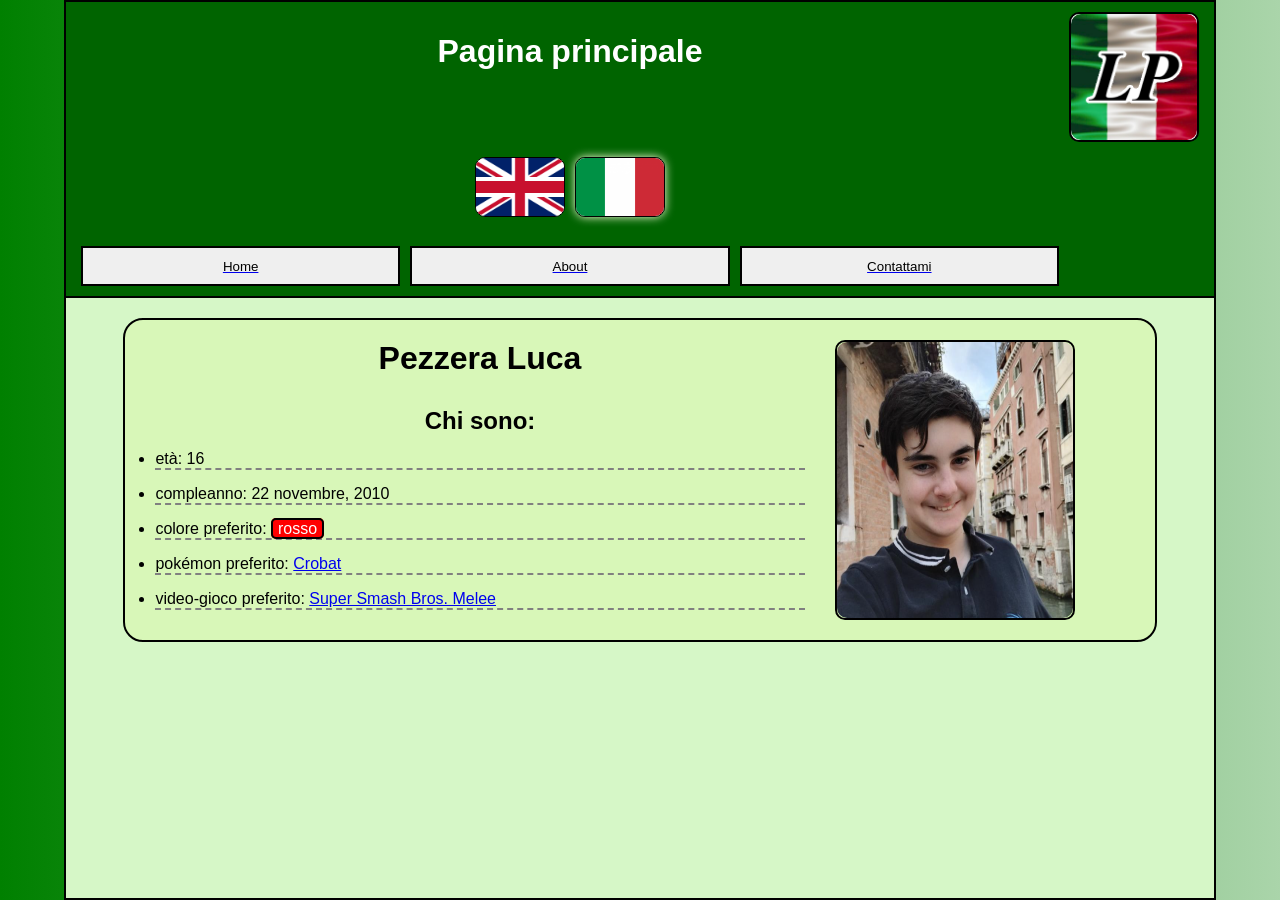
<file: index.html>
<!DOCTYPE html>
<html lang="it">
<head>
    <meta charset="UTF-8">
    <meta name="viewport" content="width=device-width, initial-scale=1.0">
    <title>Test Sito Web</title>
    <link rel="stylesheet" href="style.css">
    <link rel="icon" href="favicon.ico" type="image/x-icon" sizes="32x32">
    <meta property="og:title" content="Luca Pezzera - Sviluppatore e Gamer">
  
    <meta property="og:description" content="Sito web realizzato da Luca Pezzera, sviluppatore e appassionato di videogiochi. Scopri di più su di me, i miei progetti e come contattarmi!">
    
    <meta property="og:image" content="https://github.com/lucapezzera1-boop/DOCKER-TEST/blob/main/Assets/immagine-preview.jpg?raw=true">
    
    <meta property="og:type" content="website">
</head>
<body>
    <div class="contenitore">
        <div class="header">
            <h1 class="titolo">Pagina principale</h1>
            <a href="Snake/index.html" target="_blank"><div class="logo"><img src="Assets/logo.png" class="logoIMG" alt="Logo"></div></a>
            <div class="bottoniSezione">
                <a href="index.html"><button class="categoria">Home</button></a>
                <a href="abt-it.html"><button class="categoria">About</button></a>
                <a href="contact-it.html"><button class="categoria">Contattami</button></a>
            </div>
            <div class="LangSegtion">
                <a href="index-en.html"><button class="Lang"><img class="photo" src="Assets/UK.png" alt="en"></button></a>
                <a href="index.html"><button class="Lang" id="current"><img class="photo" src="Assets/Italy.png" alt="it"></button></a>
            </div>
        </div>
        <div class="main">
            <div class="box">
                <h1 class="nome">Pezzera Luca</h1>
                <ul>Chi sono:
                    <li id="anni">etá: 15</li>
                    <li>compleanno: 22 novembre, 2010</li>
                    <li>colore preferito: <mark style="background-color: red; color: white;">rosso</mark></li>
                    <li>pokémon preferito: <a href="abt-it.html#crobat">Crobat</a></li>
                    <li>video-gioco preferito: <a href="abt-it.html">Super Smash Bros. Melee</a></li>
                </ul>
                <div class="foto">
                    <img class="picture" src="Assets/image.png" alt="Io a Venezia a settembre del 2025">
                    <span class="overlay">Io a Venezia a settembre del 2025</span>
                </div>
        </div>
    </div>
    <script src="script.js"></script>
</body>
</html>
</file>
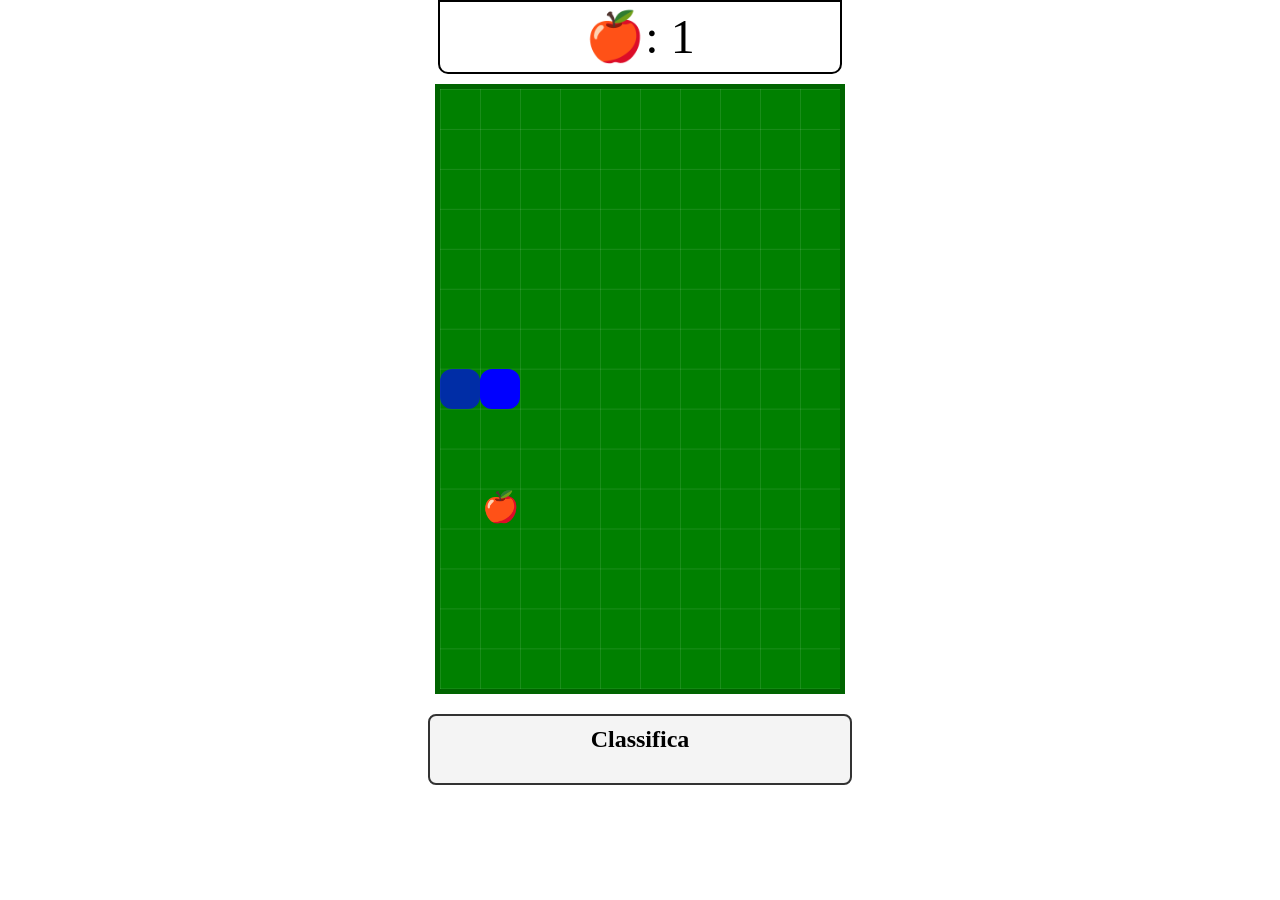
<file: Snake/index.html>
<!DOCTYPE html>
<html lang="it">
<head>
    <meta charset="UTF-8">
    <link rel="Stylesheet" href="style.css">
    <meta name="viewport" content="width=device-width, initial-scale=1.0, maximum-scale=1.0, user-scalable=no">
    <title>Test Luchino</title>
</head>
<body>
    
    <div class="controls-mobile">
        <button class="btn-joy up" onclick="changeDir('up')">▲</button>
        <div class="row-joy">
            <button class="btn-joy left" onclick="changeDir('left')">◀</button>
            <button class="btn-joy right" onclick="changeDir('right')">▶</button>
        </div>
        <button class="btn-joy down" onclick="changeDir('down')">▼</button>
    </div>
    
    <div class="punteggio"></div>
    <div class="map">
    </div>
    <div class="leaderboard">
        <h2>Classifica</h2>
        <ul id="highScoresList"></ul>
    </div>
    <script src="script.js"></script>
</body>
</html>
</file>
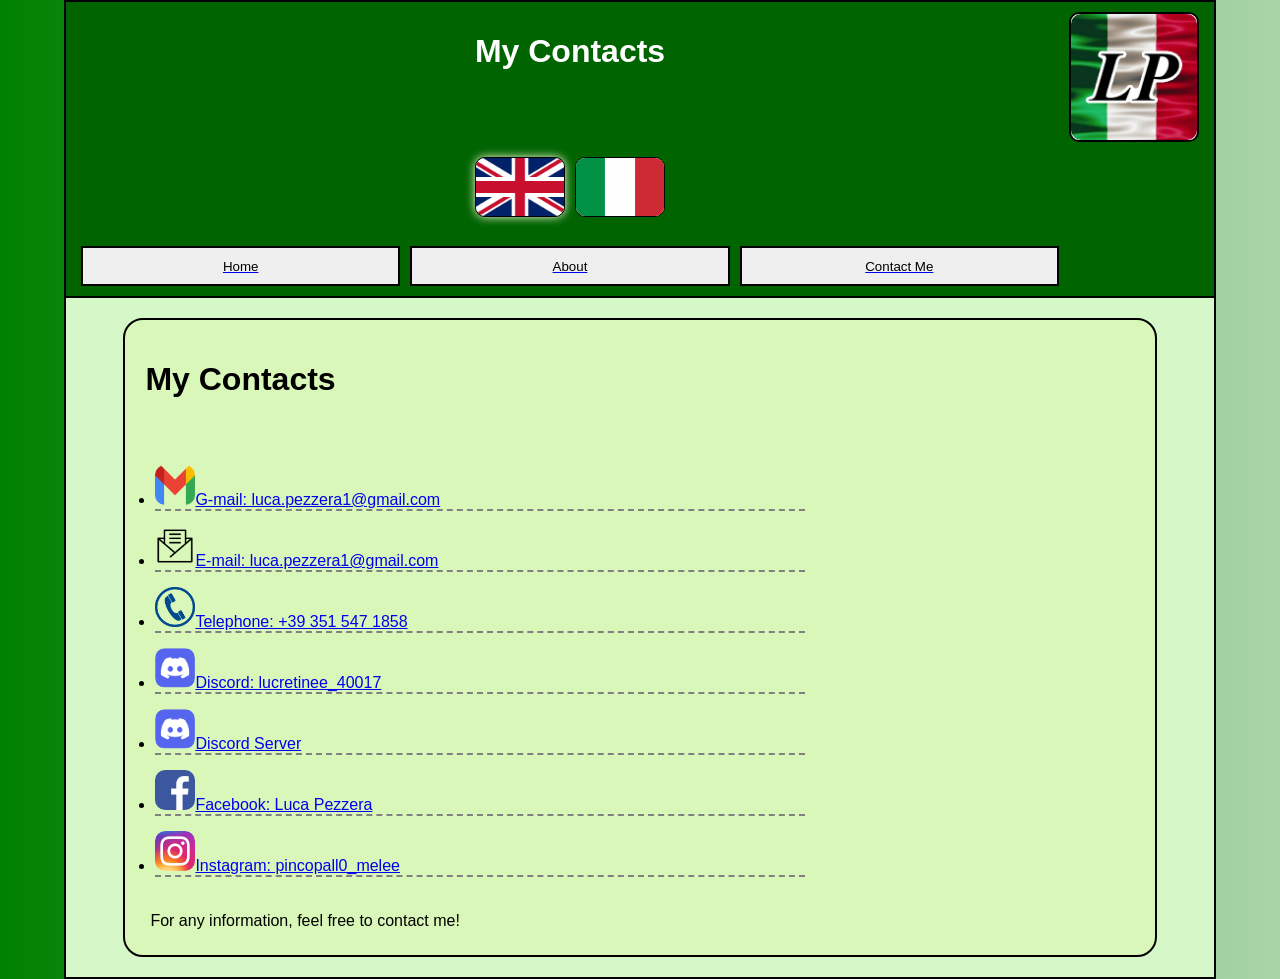
<file: contact-en.html>
<!DOCTYPE html>
<html lang="en">
<head>
    <meta charset="UTF-8">
    <meta name="viewport" content="width=device-width, initial-scale=1.0">
    <title>Test Sito Web</title>
    <link rel="stylesheet" href="style.css">
    <link rel="icon" href="favicon.ico" type="image/x-icon" sizes="32x32">
</head>
<body>
    <div class="contenitore">
        <div class="header">
            <h1 class="titolo">My Contacts</h1>
            <a href="Snake/index.html" target="_blank"><div class="logo"><img src="Assets/logo.png" class="logoIMG" alt="Logo"></div></a>
            <div class="bottoniSezione">
                <a href="index-en.html"><button class="categoria">Home</button></a>
                <a href="abt-en.html"><button class="categoria">About</button></a>
                <a href="contact-en.html"><button class="categoria">Contact Me</button></a>
            </div>
            <div class="LangSegtion">
                <a href="contact-en.html"><button class="Lang" id="current"><img class="photo" src="Assets/UK.png" alt="en"></button></a>
                <a href="contact-it.html"><button class="Lang"><img class="photo" src="Assets/Italy.png" alt="it"></button></a>
            </div>
        </div>
        <div class="main">
            <div class="box">
                <h1 class="contatto">My Contacts</h1>
                <p class="contatto">For any information, feel free to contact me!</p>
                <ul class="contatto">
                    <li class="contatto"><a href="https://contacts.google.com/person/110399655174646009044?hl=en&authuser=0"><img class="logoSocial" src="Assets/social/mail.webp" alt="Email">G-mail: luca.pezzera1@gmail.com</a></li>
                    <li class="contatto"><a href="mailto:luca.pezzera1@gmail.com"><img class="logoSocial" src="Assets/social/posta.png" alt="Email">E-mail: luca.pezzera1@gmail.com</a></li>
                    <li class="contatto"><a href="tel:+393515471858"><img class="logoSocial" src="Assets/social/telefono.png" alt="telefono">Telephone: +39 351 547 1858</a></li>
                    <li class="contatto"><a href="https://www.discord.com/users/1215351744549224463" target="_blank"><img class="logoSocial" src="Assets/social/discord.png" alt="Discord">Discord: lucretinee_40017</a></li>
                    <li class="contatto"><a href="https://discord.gg/n4PgEV9epy" target="_blank"><img class="logoSocial" src="Assets/social/discord.png" alt="Discord Server">Discord Server</a></li>
                    <li class="contatto"><a href="https://www.facebook.com/profile.php?id=61574686895271&locale=it_IT" target="_blank"><img class="logoSocial" src="Assets/social/facebook.png" alt="Facebook">Facebook: Luca Pezzera</a></li>
                    <li class="contatto"><a href="https://www.instagram.com/pincopall0_melee/" target="_blank"><img class="logoSocial" src="Assets/social/instagram.png" alt="Instagram">Instagram: pincopall0_melee</a></li>
                </ul>
            </div>
        </div>
    </div>
</body>
</html>
</file>
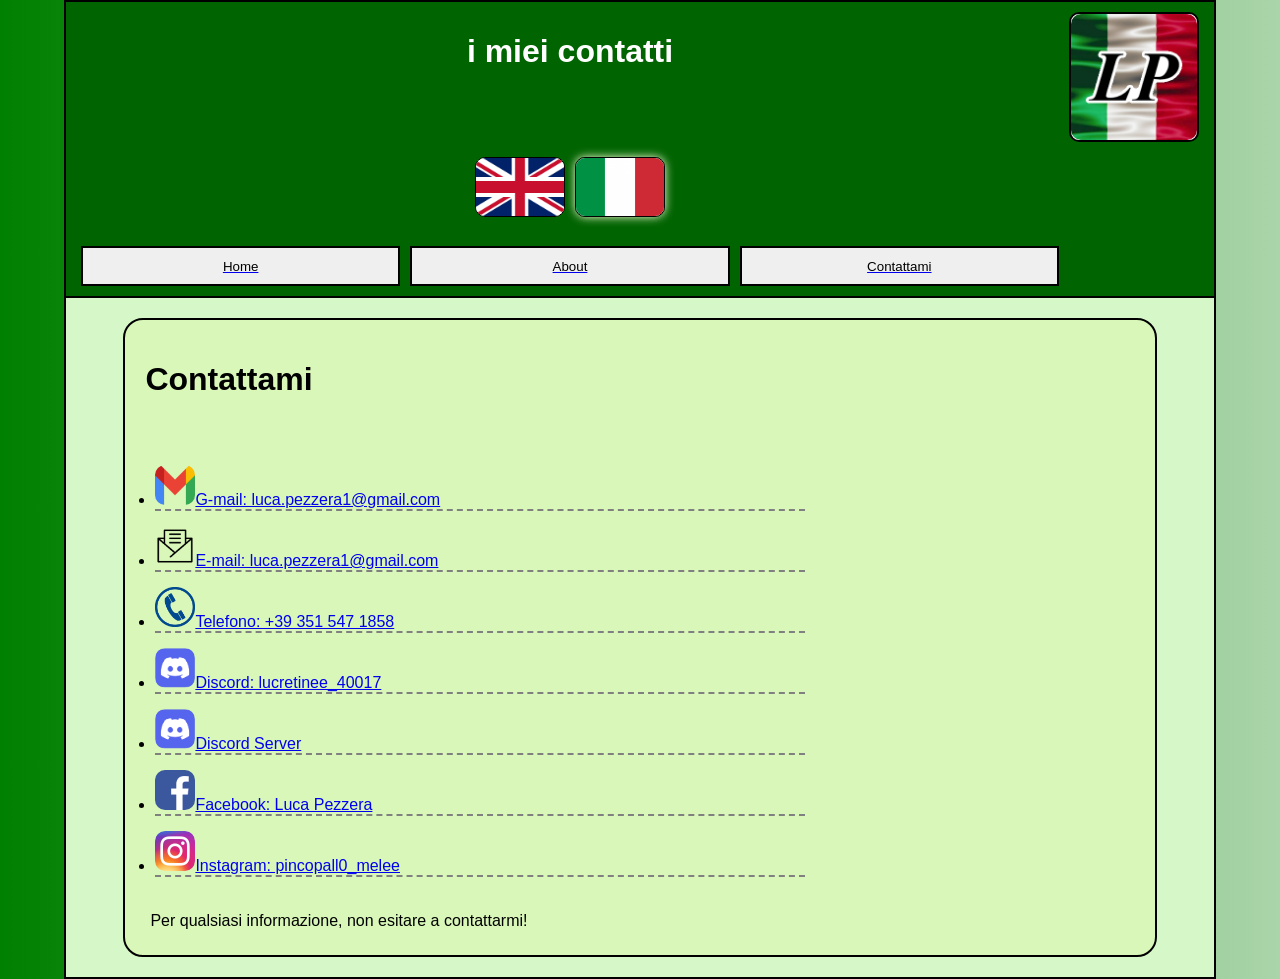
<file: contact-it.html>
<!DOCTYPE html>
<html lang="it">
<head>
    <meta charset="UTF-8">
    <meta name="viewport" content="width=device-width, initial-scale=1.0">
    <title>Test Sito Web</title>
    <link rel="stylesheet" href="style.css">
    <link rel="icon" href="favicon.ico" type="image/x-icon" sizes="32x32">
</head>
<body>
    <div class="contenitore">
        <div class="header">
            <h1 class="titolo">i miei contatti</h1>
            <a href="Snake/index.html" target="_blank"><div class="logo"><img src="Assets/logo.png" class="logoIMG" alt="Logo"></div></a>
            <div class="bottoniSezione">
                <a href="index.html"><button class="categoria">Home</button></a>
                <a href="abt-it.html"><button class="categoria">About</button></a>
                <a href="contact-it.html"><button class="categoria">Contattami</button></a>
            </div>
            <div class="LangSegtion">
                <a href="contact-en.html"><button class="Lang"><img class="photo" src="Assets/UK.png" alt="en"></button></a>
                <a href="contact-it.html"><button class="Lang" id="current"><img class="photo" src="Assets/Italy.png" alt="it"></button></a>
            </div>
        </div>
        <div class="main">
            <div class="box">
                <h1 class="contatto">Contattami</h1>
                <p class="contatto">Per qualsiasi informazione, non esitare a contattarmi!</p>
                <ul class="contatto">
                    <li class="contatto"><a href="https://contacts.google.com/person/110399655174646009044?hl=en&authuser=0"><img class="logoSocial" src="Assets/social/mail.webp" alt="Email">G-mail: luca.pezzera1@gmail.com</a></li>
                    <li class="contatto"><a href="mailto:luca.pezzera1@gmail.com"><img class="logoSocial" src="Assets/social/posta.png" alt="Email">E-mail: luca.pezzera1@gmail.com</a></li>
                    <li class="contatto"><a href="tel:+393515471858"><img class="logoSocial" src="Assets/social/telefono.png" alt="telefono">Telefono: +39 351 547 1858</a></li>
                    <li class="contatto"><a href="https://www.discord.com/users/1215351744549224463" target="_blank"><img class="logoSocial" src="Assets/social/discord.png" alt="Discord">Discord: lucretinee_40017</a></li>
                    <li class="contatto"><a href="https://discord.gg/n4PgEV9epy" target="_blank"><img class="logoSocial" src="Assets/social/discord.png" alt="Discord Server">Discord Server</a></li>
                    <li class="contatto"><a href="https://www.facebook.com/profile.php?id=61574686895271&locale=it_IT" target="_blank"><img class="logoSocial" src="Assets/social/facebook.png" alt="Facebook">Facebook: Luca Pezzera</a></li>
                    <li class="contatto"><a href="https://www.instagram.com/pincopall0_melee/" target="_blank"><img class="logoSocial" src="Assets/social/instagram.png" alt="Instagram">Instagram: pincopall0_melee</a></li>
                </ul>
            </div>
        </div>
    </div>
</body>
</html>
</file>
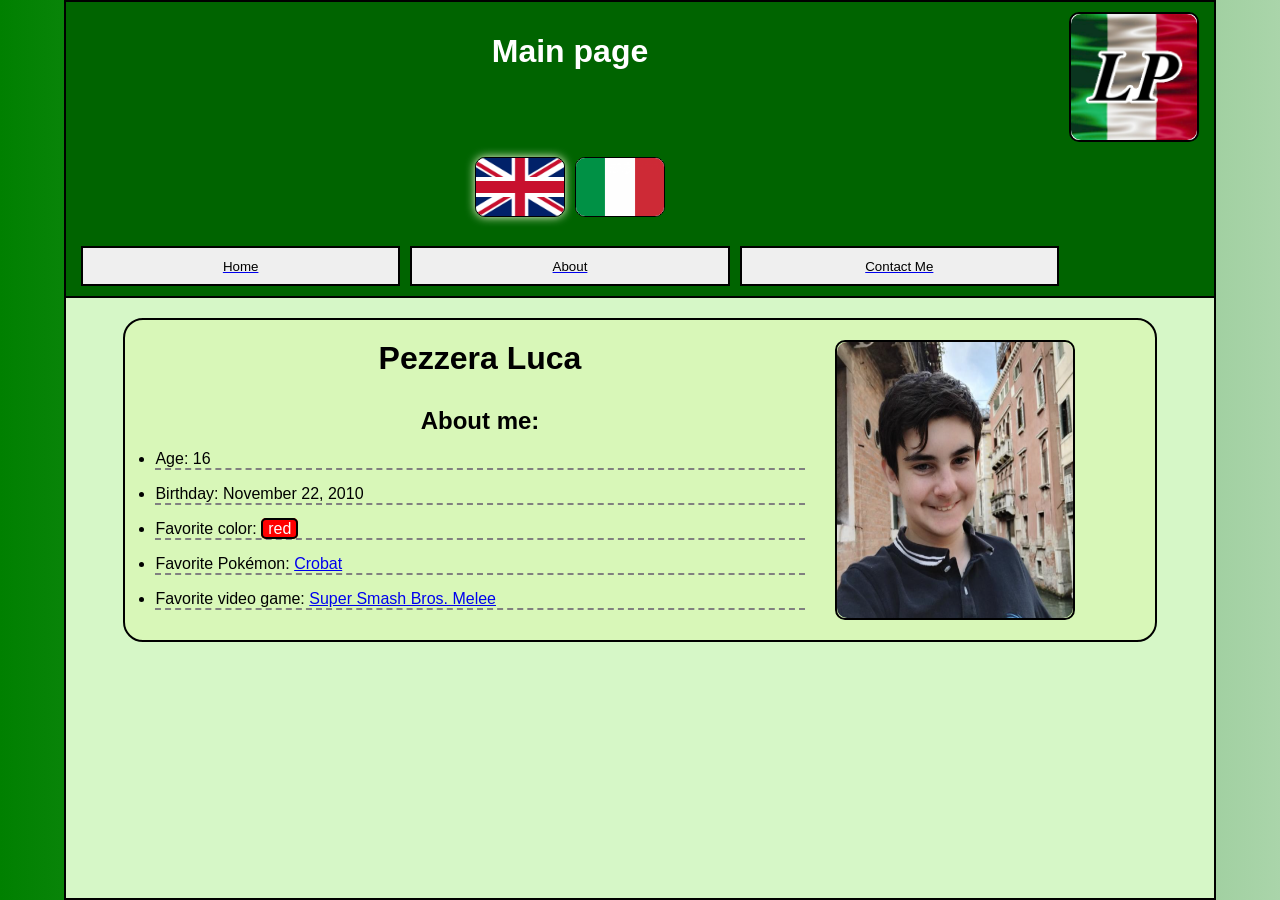
<file: index-en.html>
<!DOCTYPE html>
<html lang="en">
<head>
    <meta charset="UTF-8">
    <meta name="viewport" content="width=device-width, initial-scale=1.0">
    <title>Test Sito Web</title>
    <link rel="stylesheet" href="style.css">
    <link rel="icon" href="favicon.ico" type="image/x-icon" sizes="32x32">
        <meta property="og:title" content="Luca Pezzera -  Gamer and Developer">
  
    <meta property="og:description" content="Website created by Luca Pezzera, developer and video game enthusiast. Learn more about me, my projects and how to contact me!">
    
    <meta property="og:image" content="https://github.com/lucapezzera1-boop/DOCKER-TEST/blob/main/Assets/immagine-preview.jpg?raw=true">
    
    <meta property="og:type" content="website">

</head>
<body>
    <div class="contenitore">
        <div class="header">
            <h1 class="titolo">Main page</h1>
            <a href="Snake/index.html" target="_blank"><div class="logo"><img src="Assets/logo.png" class="logoIMG" alt="Logo"></div></a>
            <div class="bottoniSezione">
                <a href="index-en.html"><button class="categoria">Home</button></a>
                <a href="abt-en.html"><button class="categoria">About</button></a>
                <a href="contact-en.html"><button class="categoria">Contact Me</button></a>
            </div>
            <div class="LangSegtion">
                <a href="index-en.html"><button class="Lang" id="current"><img class="photo" src="Assets/UK.png" alt="en"></button></a>
                <a href="index.html"><button class="Lang"><img class="photo" src="Assets/Italy.png" alt="it"></button></a>
            </div>
        </div>
        <div class="main">
            <div class="box">
                <h1 class="nome">Pezzera Luca</h1>
                <ul>About me:
                    <li id="anni">Age: 15</li>
                    <li>Birthday: November 22, 2010</li>
                    <li>Favorite color: <mark style="background-color: red; color: white;">red</mark></li>
                    <li>Favorite Pokémon: <a href="abt-en.html#crobat">Crobat</a></li>
                    <li>Favorite video game: <a href="abt-en.html">Super Smash Bros. Melee</a></li>
                </ul>
                <div class="foto"><img class="picture" src="Assets/image.png">
                <span class="overlay">Me in Venice in September 2025</span>
            </div>
        </div>
    </div>
    <script src="script.js"></script>
</body>
</html>
</file>
<file: style.css>
*, *::before, *::after {
  box-sizing: border-box;
}

html {
  scroll-behavior: smooth;
}

mark{
    border-radius: 5px;
    border: black 2px solid;
    padding: 0px 5px;
}
@font-face {
  font-family: 'Twemoji Country Flags';
  /* Questo range indica al browser di attivare il font SOLO per le bandiere */
  unicode-range: U+1F1E6-1F1FF, U+1F3F4, U+E0062-E0063, U+E0065, U+E0067, U+E006C, U+E006E, U+E0073-E0074, U+E0077, U+E007F;
  src: url('https://cdn.jsdelivr.net/npm/country-flag-emoji-polyfill@0.1/dist/TwemojiCountryFlags.woff2') format('woff2');
}
body{
    margin: 0px;
    background: linear-gradient(90deg, green, white, red);
    background-size: 300% 300%;
    animation: gradient 10s ease infinite;
    font-family: 'Segoe UI', 'Twemoji Country Flags', sans-serif;
    -webkit-user-drag: none;
}
@keyframes gradient {
            0% { background-position: 0% 50%; }
            50% { background-position: 100% 50%; }
            100% { background-position: 0% 50%; }
        }
img,
button,
a {
  -webkit-user-drag: none;
}
.contenitore{
    min-height: 100vh;
    height: auto;
    width: 90%;
    background-color: #d6f7c7;
    float: none;
    margin: auto;
    border: 2px solid black;
}
.foto {
    border: 2px solid black;
    border-radius: 10px;
    margin: 0;
    grid-column: 2;
    grid-row: 1 / span 2;
    align-self: stretch;
    max-width: 80%;
    position: relative;
    overflow: hidden;
}

.foto .overlay,
.melee .overlay {
  position: absolute;
  top: 10px;
  left: 50%;
  transform: translateX(-50%) translateY(-5px);
  background: rgba(0,0,0,0.85);
  color: white;
  padding: 6px 12px;
  border-radius: 15px;
  white-space: nowrap;
  opacity: 0;
  visibility: hidden;
  transition: opacity 0.15s ease, transform 0.15s ease;
  pointer-events: none;
  z-index: 1;
}

.foto .overlay::after,
.melee .overlay::after {
  content: '';
  position: absolute;
  bottom: -6px;
  left: 50%;
  transform: translateX(-50%);
  border-width: 6px 6px 0 6px;
  border-style: solid;
  border-color: rgba(0,0,0,0.85) transparent transparent transparent;
}

.foto:hover .overlay,
.melee:hover .overlay {
  opacity: 1;
  visibility: visible;
  transform: translateX(-50%) translateY(0);
}
.logoIMG{
    height: 100%;
    width: 100%;
    border-radius: 10px;
    grid-row: 1 / span 3;
}
.header{
    display: grid;
    grid-template-columns: 1fr auto;
    grid-template-rows: auto auto auto;
    gap: 10px;
    align-items: start;
    padding: 10px 15px;
    width: 100%;
    background-color: darkgreen;
    color: white;
    border-bottom: 2px solid black;
}
.titolo {
    grid-column: 1;
    grid-row: 1;
    text-align: center;
}
.logo{
    width: 130px;
    height: 130px;
    background-color: white;
    margin: 0;
    grid-column: 2;
    grid-row: 1 / span 3;
    justify-self: end;
    border-radius: 10px;
    border: 2px solid black;
}
.bottoniSezione{
    grid-column: 1;
    grid-row: 3;
    width: 100%;
    height: 40px;
    display: flex;
    justify-content: center;
    gap: 10px;
    flex-wrap: wrap;
    margin-top: 10px;
}
.bottoniSezione > a,
.bottoniSezione > button {
    flex: 1 1 120px;
    min-width: 100px;
}
.bottoniSezione > a {
    display: flex;
}
.bottoniSezione > a button {
    width: 100%;
}
.categoria{
    width: 100%;
    height: 100%;
    border: 2px solid black;
    text-align: center;
}

.box {
    min-height: 200px; 
    height: auto; 
    width: 90%;
    margin: 20px auto;
    background-color: #d8f7b8;
    border: 2px solid black;
    border-radius: 20px;
    display: grid;
    grid-template-columns: 1fr 300px;
    gap: 20px;
    padding: 20px;
}
.foto{
    border: 2px solid black;
    height: 100%;
    width: 100%;
    border-radius: 10px;
    margin: 0;
    grid-column: 2;
    grid-row: 1 / span 2;
    align-self: stretch;
    max-width: 80%;
}
.logo:hover {
    transform: rotate(10deg) scale(1.1);
    transition: 0.3s;
}
.melee {
    position: relative;
    border: 2px solid black;
    border-radius: 10px;
    margin: 0;
    grid-column: 2;
    height: auto; 
    width: 80%;
    grid-row: 1 / span 8;
    align-self: center;
        justify-self: center;
}
.melee:hover{
    transform: scale(1.1);
    transition: transform 0.1s ease-in-out;
    box-shadow: 0px 0px 15px black;
}
.game{
    height: 50px;
    grid-column: 2;
}
.picture{
    height: 100%;
    width: 100%;
    border-radius: 10px;
}
.logoSocial{
    height: 40px;
    width: 40px;
    border-radius: 10px;
}
summary {
  display: flex;
  align-items: center;
  cursor: pointer;
  font-weight: bold;
}

summary::before {
  content: '';
  width: 10px;
  height: 10px;
  border-bottom: 2px solid currentColor;
  border-right: 2px solid currentColor;
  margin-right: 12px;
  transform: rotate(-45deg);
  transition: transform 0.3s ease;
}

details[open] summary::before {
  transform: rotate(45deg);
}

details[open] summary::after {
  transform: rotate(45deg);
}
.contatto{
    width: 100%;
    color: black;
}
.nome{
    width: 100%;
    text-align: center;
    margin: 0px;
}
ul{
    margin: 0;
    padding: 10px;
    width: 100%;
    grid-column: 1;
    grid-row: 2;
}
.Lang .photo {
    width: 100px;
    height: 60px;
    object-fit: contain;
    border: none;
    display: block;
    border-radius: 10px;
}
.categoria:hover{
    transform: scale(1.1);
    transition: transform 0.1s ease-in-out;
    background-color: #b8f79d;
    box-shadow: 0px 0px 10px black;
}
.LangSegtion {
    grid-column: 1;
    grid-row: 2;
    display: flex;
    justify-content: center;
    gap: 10px;
    margin: 5px 0;
}
.video{
    grid-column: 1;
    grid-row:5;
    border: 2px solid black;
    border-radius: 10px;
    position: relative;
    padding-bottom: 56.25%;
    height: 0;
    overflow: hidden;
}
#daysSinceTournament {
    font-size: 18px;
    font-weight: bold;
    text-align: center;
    margin-top: 10px;
    background-color: white;
    border: 2px solid black;
    border-radius: 10px;
}
#daysSinceTournament:hover {
    transform: scale(1.1);
    transition: transform 0.1s ease-in-out;
    box-shadow: 0px 0px 10px black;
}
.video iframe {
    position: absolute;
    top: 0;
    left: 0;
    width: 100%;
    height: 100%;
    border: none;
}
.Lang{
    flex: 1 1 0;
    width: 90px;
    height: 60px;
    display: inline-flex;
    align-items: center;
    justify-content: center;
    margin: 0;
    border-radius: 10px;
    padding: 0;
    background-color: rgba(255,255,255,0.9);
    color: black;
    border: 1px solid black;
    overflow: hidden;
    cursor: pointer;
}
.Lang:hover{
    transform: scale(1.05);
    transition: transform 0.1s ease-in-out;
}
#current{
    box-shadow: 0px 0px 10px lightyellow;
    border-radius: 10px;
}
#current:hover{
    box-shadow: 0px 0px 35px lightyellow;
}
li{
    margin-top: 10px;
    border-bottom: 2px dashed gray;
    padding-top: 5px;
    font-size: 16px;
    text-align: left;
    font-style: normal;
    font-weight: normal;
}
ul{
    font-size: 24px;
    font-weight: bold;
    text-align: center;
}
table{
    border: 2px solid black;
    padding: 5px;
    margin: 20px;
    background-color: white;
    border-radius: 10px;
}
td{
    border: 1px solid black;
    padding: 10px;
}
tr:hover{
    background-color: #b8f79d;
}
p{
    width: 100%;
    margin: 5px;
    grid-column: 1;
    grid-row: auto;
    text-align: justify;
}
.lista-bug{
    font-weight: normal;
    text-align: left;
    margin-top: 0px;
    grid-row: 5 / span 1;
}
details{
    margin-top: 10px;
    border-top: 2px dashed darkgreen;
    border-bottom: 2px dashed darkgreen;
    padding-top: 5px;
}
@media screen and (max-width: 850px) {
    .header {
        grid-template-columns: 1fr; /* Header su una colonna */
        justify-items: center;
    }

    .logo {
        grid-column: 1;
        grid-row: 2;
        margin: 10px 0;
    }

    .box {
        width: 95%;
        grid-template-columns: 1fr; /* Una sola colonna per il contenuto */
    }

    .foto, .melee {
        grid-column: 1;
        grid-row: auto;
        width: 100%;
        max-width: 250px; /* Ridimensiona l'immagine per il mobile */
        margin: 0 auto;
    }

    .video {
        grid-column: 1;
        grid-row: auto;
        aspect-ratio: 16/9; /* Mantiene le proporzioni del video */
    }
}
</file>
<file: Snake/style.css>
body{
    margin: 0px;
    text-align: center;
}

.map {
    width: 400px;
    height: 600px;
    background-color: green;
    margin: auto;
    margin-top: 10px;
    display: grid;
    grid-template-columns: repeat(10, 1fr);
    grid-template-rows: repeat(15, 1fr);
    border: 5px solid darkgreen;
    background-image: 
        linear-gradient(to right, rgba(255,255,255,0.1) 1px, transparent 1px),
        linear-gradient(to bottom, rgba(255,255,255,0.1) 1px, transparent 1px);
    background-size: 10% 6.66%;
}
.player{
    background-color: blue;
    border-radius: 12px;
}
.frutto{
    font-size: 30px;
}
.punteggio {
    position: sticky;
    top: 0;
    left: 0;
    width: 100%;
    max-width: 400px;
    margin: 0 auto;
    background-color: rgba(255, 255, 255, 0.5);
    color: black;
    z-index: 1000;
    border: 2px solid black;
    border-radius: 0 0 10px 10px;
    height: 70px;
    font-size: 48px;
    display: flex;
    align-items: center;
    justify-content: center;
}
/* Di base i controlli sono nascosti */
.game-container {
    position: relative; /* Indispensabile per posizionare i tasti dentro */
    display: inline-block; 
    margin: auto;
}

/* Nascondi i controlli su PC */
/* 1. Stato di base: sempre nascosti su PC */
.controls-mobile {
    display: none !important;
}
@media (max-width: 768px) {
    .controls-mobile {
        display: flex !important; 
        position: fixed;
        bottom: 20px;
        left: 50%;
        transform: translateX(-50%);
        flex-direction: column;
        align-items: center;
        z-index: 9999;
    }

    .row-joy {
        display: flex;
        gap: 60px;
    }

    .btn-joy {
        max-width: 100px;
        max-height: 100px;
        background-color: #333;
        color: white;
        opacity: 0.7;
        border: 3px solid black;
        border-radius: 15px;
        font-size: 50px;
        touch-action: manipulation; /* Reattività istantanea */
    }
}
.leaderboard {
    margin: 20px auto;
    max-width: 400px;
    background: #f4f4f4;
    padding: 10px;
    border-radius: 8px;
    border: 2px solid #333;
}

.leaderboard h2 {
    margin-top: 0;
}

#highScoresList {
    list-style: none;
    padding: 0;
    text-align: left;
}

#highScoresList li {
    padding: 5px;
    border-bottom: 1px solid #ddd;
}
</file>
